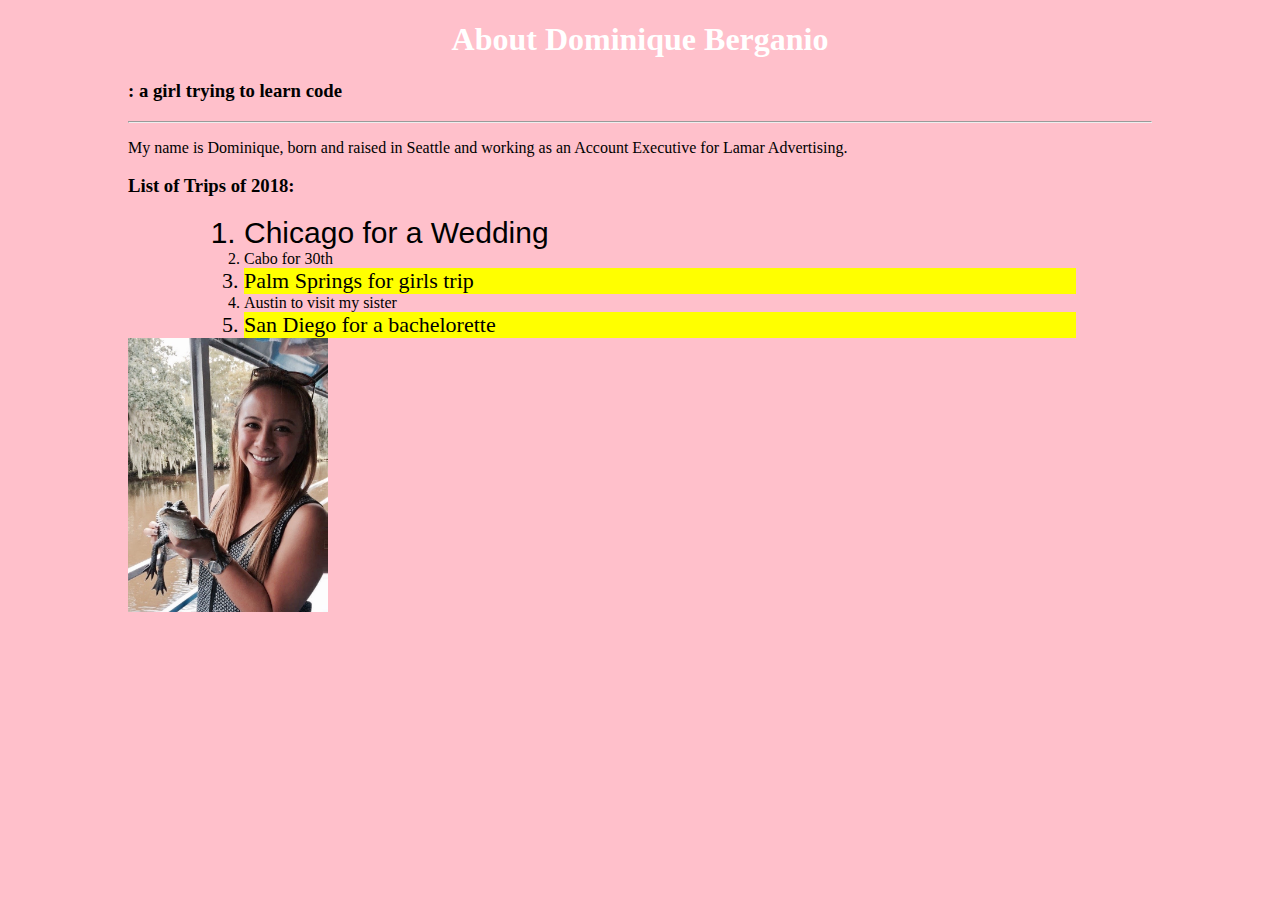
<file: index.html>
<!DOCTYPE html>
<html>
<head>
	<title>About Me Page</title>
	<link rel="stylesheet" type="text/css" href="style1.css">
</head>
<body>
<h1>About Dominique Berganio</h1>
<h3>: a girl trying to learn code</h3><hr>
<p>My name is Dominique, born and raised in Seattle and working as an Account Executive for Lamar Advertising.</p>
<h3>List of Trips of 2018:</h3>
<ol>
	<li class="midwest">Chicago for a Wedding</li>
	<li class="international">Cabo for 30th</li>
	<li class="west">Palm Springs for girls trip</li>
	<li class="south">Austin to visit my sister</li>
	<li class="west">San Diego for a bachelorette</li>
</ol>
<img src="final.jpg">
</body>
</html>
</file>
<file: style1.css>
body{
  background: pink;
  width: 80%;
  margin: 0 auto;
  
}
h1{
	text-align: center;
	font-weight: bold;
	color: white;
}
ol{
	margin: 0px 76px;
}
.midwest{
	font-family: arial;
	font-size: 30px;
}
.west{
	font-family: tahoma;
	font-size: 22px;
	background: yellow;
}

img{
  width: 200px;
}
</file>
